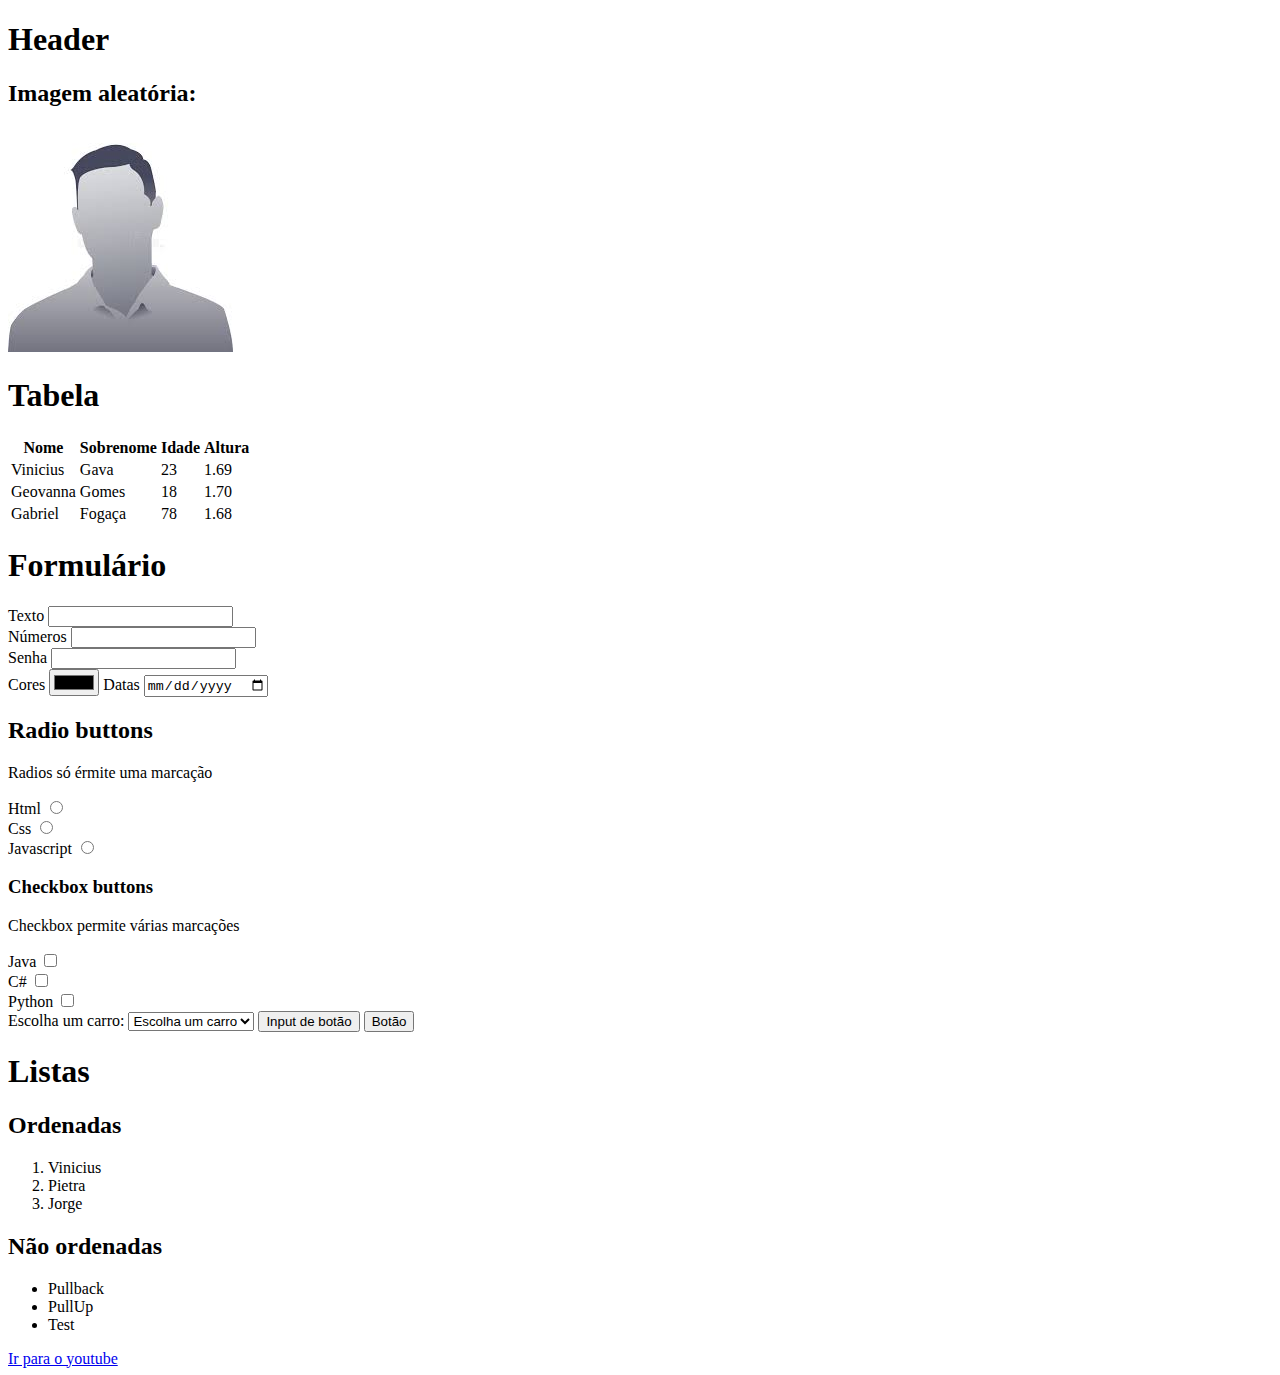
<file: prova/index.html>
<!DOCTYPE html>
<html lang="en">
<head>
    <meta charset="UTF-8">
    <meta name="viewport" content="width=device-width, initial-scale=1.0">
    <title>Matéria da prova</title>
</head>
<body>

    <header>
        <h1>Header</h1>
        <h2>Imagem aleatória:</h2>
        <img src="[data-uri]" alt="Imagem aleatória"> 
    </header>

    <main>
        <h1>Tabela</h1>
        <table>
            <tr>
                <th>Nome</th>
                <th>Sobrenome</th>
                <th>Idade</th>
                <th>Altura</th>
            </tr>

            <tr>
                <td>Vinicius</td>
                <td>Gava</td>
                <td>23</td>
                <td>1.69</td>
            </tr>

            <tr>
                <td>Geovanna</td>
                <td>Gomes</td>
                <td>18</td>
                <td>1.70</td>
            </tr>

            <tr>
                <td>Gabriel</td>
                <td>Fogaça</td>
                <td>78</td>
                <td>1.68</td>
            </tr>
        </table>

        <h1>Formulário</h1>
        <form>
            <label for="vehicle1">Texto</label>
            <input type="text" id="text" name="text"><br>

            <label for="number">Números</label>
            <input type="number"  name="numeros" min=0><br>

            <label for="password">Senha </label>
            <input type="password" id="password" name="password"><br>
        
            <label for="color">Cores</label>
            <input type="color" id="color" name="colors">

            <label for="date">Datas</label>
            <input type="date" id="date" name="date"><br>

            <h2>Radio buttons</h2>
            <p>Radios só érmite uma marcação</p>
            <lable for="radio">Html</lable>
            <input type="radio" id="html" name="escolha" value="html"><br>
            <lable for="radio">Css</lable>
            <input type="radio" id="css" name="escolha" value="css"><br>
            <lable for="radio">Javascript</lable>
            <input type="radio" id="js" name="escolha" value="js"><br>

            <h3>Checkbox buttons</h3>
            <p>Checkbox permite várias marcações</p>
            <lable for="checkbox">Java</lable>
            <input type="checkbox" id="java" name="escolha2" value="java"><br>
            <lable for="checkbox">C#</lable>
            <input type="checkbox" id="c#" name="escolha2" value="c#"><br>
            <lable for="checkbox">Python</lable>
            <input type="checkbox" id="python" name="escolha2" value="python"><br>


            <label for="car-select">Escolha um carro:</label>

            <select id="cars" name="cars">
                <option value="">Escolha um carro
                </option>
                <option value="volvo">Volvo</options>
                <option value="saab">Saab</options>
                <option value="fiat">Fiat</options>
            </select>

            <input type="submit" value="Input de botão">
            <button type="button">Botão</button>

            <h1>Listas</h1>
            <h2>Ordenadas</h2>
            <ol>
                <li>Vinicius</li>
                <li>Pietra</li>
                <li>Jorge</li> 
            </ol>
            <h2>Não ordenadas</h2>
            <ul>
                <li>Pullback</li>
                <li>PullUp</li>
                <li>Test</li>
            </ul>
        </form>
         
            
        <footer>
            <a href="https://www.youtube.com/">Ir para o youtube</a>
        </footer>

    </main>
</body>
</html>
</file>
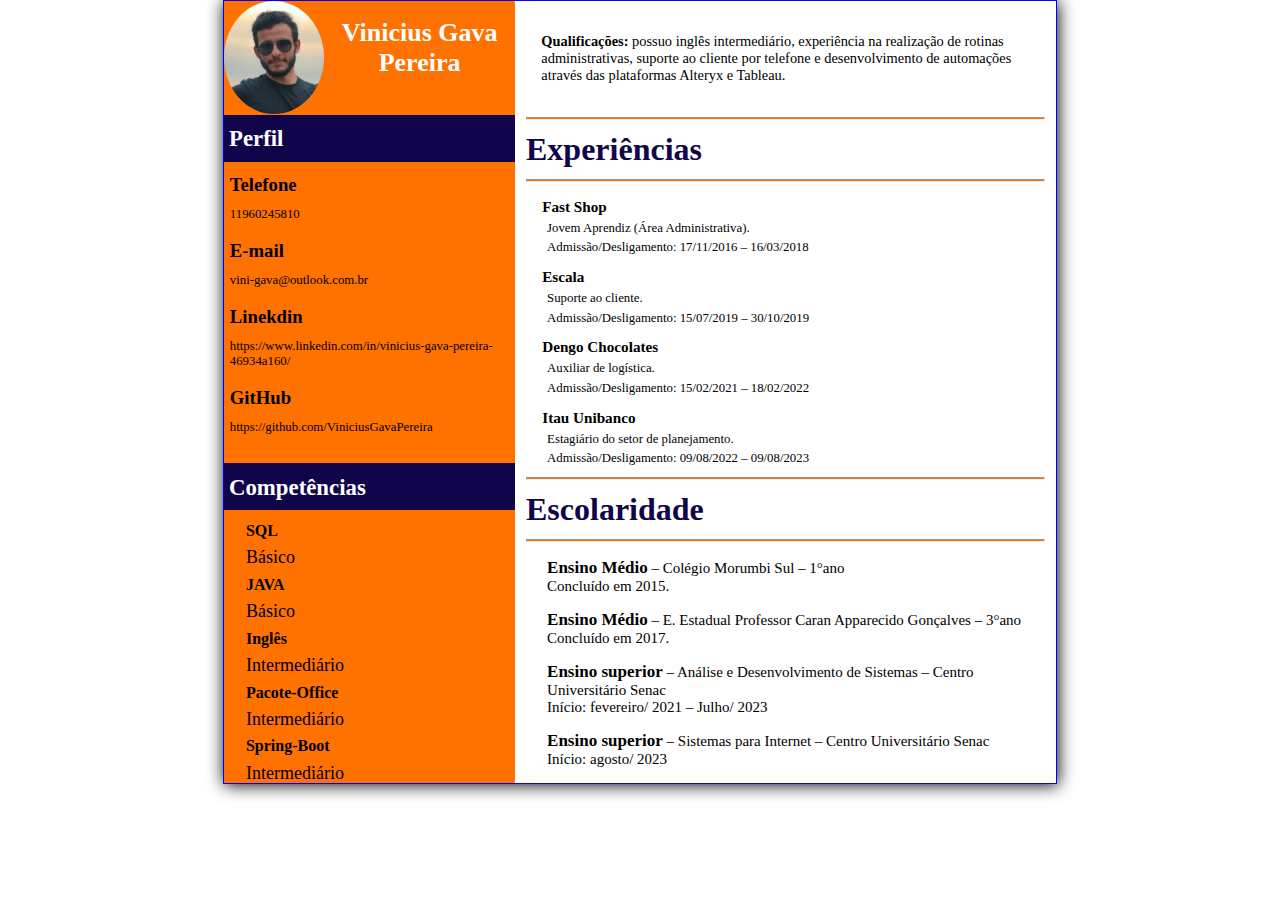
<file: web-standards/ADO1/index.html>
<!DOCTYPE html>
<html lang="en">
<head>
    <meta charset="UTF-8">
    <meta name="viewport" content="width=device-width, initial-scale=1.0">
    <!--<link rel="stylesheet" href="./styles.css">-->
    <link rel="stylesheet" href="./styles2.css">

    <title>Document</title>
</head>
<body>
    <div class="curriculo">
        <div class="barra-lateral">
            
            <section class="foto">
            <img src="img/Capturar.PNG" alt="Foto do Vinicius">
            <h1>Vinicius Gava Pereira</h1>
            </section>

            <section class="separador">
                <h2><b>Perfil</b></h2>
            </section>


            <section class="info">
                
                <h3>Telefone</h3>
                <p>11960245810</p>

                <h3>E-mail</h3>
                <p>vini-gava@outlook.com.br</p>
                
                <h3>Linekdin</h3>
                <p>https://www.linkedin.com/in/vinicius-gava-pereira-46934a160/</p>
                
                <h3>GitHub</h3>
                <p>https://github.com/ViniciusGavaPereira</p>


            </section>
                



            <section class="separador">
                 <h2><b>Competências</b></h2>
            </section>
            
            <section class="info">
                <h3>SQL</h3>
                <p>Básico</p>

                <h3>JAVA</h3>
                <p>Básico</p>
                
                <h3>Inglês</h3>
                <p>Intermediário</p>
                
                <h3>Pacote-Office</h3>
                <p>Intermediário</p>

                <h3>Spring-Boot</h3>
                <p>Intermediário</p>

            </section>

        </div>

        <div class="barra-central">

            <section>
                <p> <b>Qualificações:</b>    possuo inglês intermediário, experiência na realização de rotinas administrativas, suporte ao cliente  por telefone e desenvolvimento de automações através das plataformas Alteryx e Tableau.</p>
            </section>
       
            <section> 
                <hr>           
                <h1>Experiências</h1>
                <hr>           

            </section>

            <section class="detalhes">
                <h2>Fast Shop</h2>
                <p>Jovem Aprendiz (Área Administrativa).</p>
                <p>Admissão/Desligamento: 17/11/2016 – 16/03/2018</p>
    
                <h2>Escala</h2>
                <p>Suporte ao cliente.</p>
                <p>Admissão/Desligamento: 15/07/2019 – 30/10/2019</p>
            
                <h2>Dengo Chocolates</h2>
                <p>Auxiliar de logística.</p>
                <p>Admissão/Desligamento: 15/02/2021 – 18/02/2022</p>       
            
                <h2>Itau Unibanco</h2>
                <p>Estagiário do setor de planejamento.</p>
                <p>Admissão/Desligamento: 09/08/2022 – 09/08/2023</p>
        
            </section>
            <section> 
                <hr>           
                <h1>Escolaridade</h1>
                <hr>
            </section>

            <section class="detalhes">
                <p><b>Ensino Médio</b> – Colégio Morumbi Sul – 1°ano <br>
                    Concluído em 2015.
                </p>
                
                <p><b>Ensino Médio</b>  – E. Estadual Professor Caran Apparecido Gonçalves – 3°ano <br>
                    Concluído em 2017.
                </p>

                
                <p><b>Ensino superior</b> – Análise e Desenvolvimento de Sistemas – Centro Universitário Senac<br>
                    Início: fevereiro/ 2021 – Julho/ 2023
                </p>

    
                <p><b>Ensino superior</b> – Sistemas para Internet – Centro Universitário Senac<br>
                    Início: agosto/ 2023
                </p>

            </section>


        </div>
        
        
    </div>
</body>
</html>
</file>
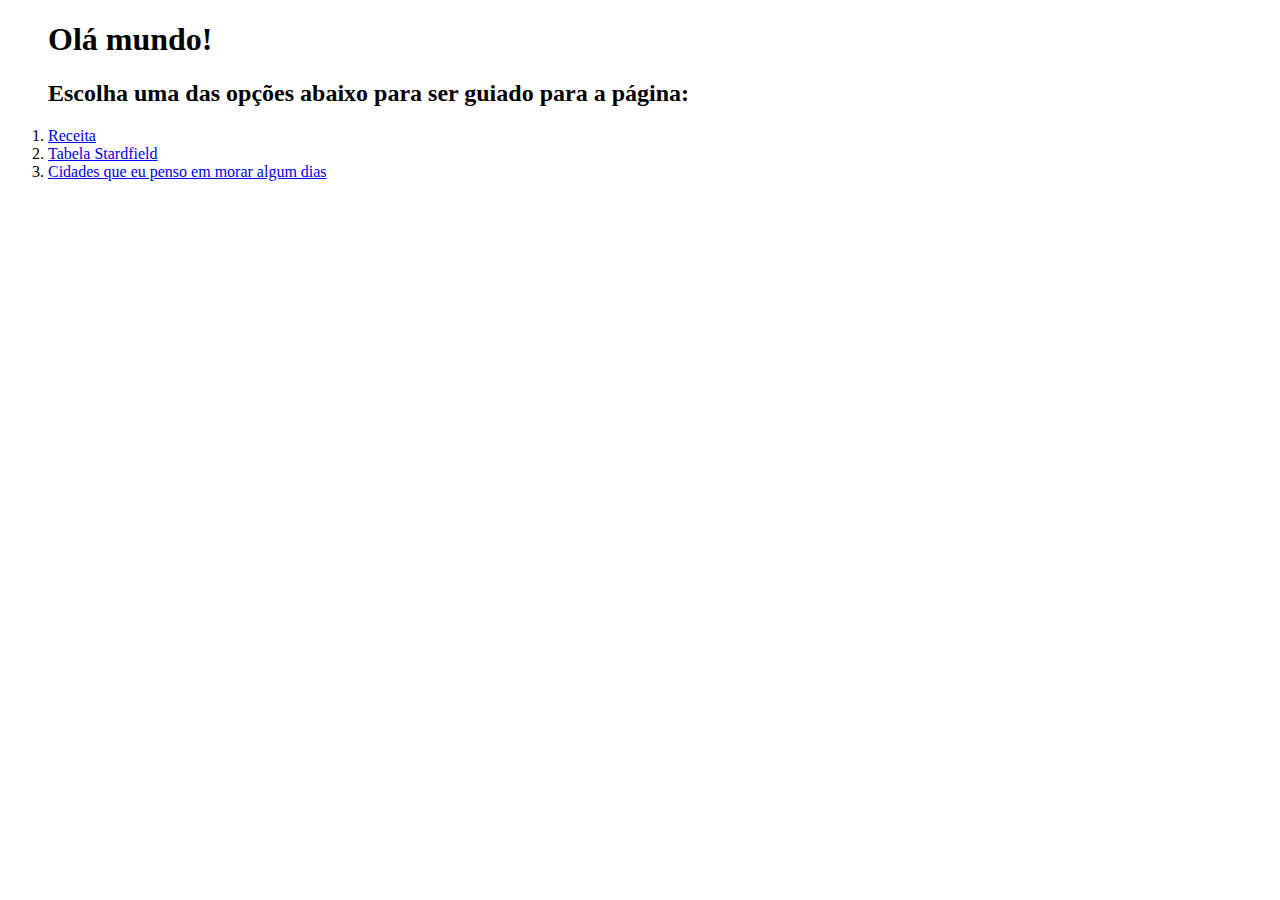
<file: web-standards/ADO2/index.html>
<!DOCTYPE html>
<html lang="en">
<head>
    <meta charset="UTF-8">
    <meta name="viewport" content="width=device-width, initial-scale=1.0">
    <title>Página inicial</title>
</head>
<body>
   <ol>
    <h1>Olá mundo!</h1>
    <h2>Escolha uma das opções abaixo para ser guiado para a página:</h2>
    <li><a href="receita.html">Receita</a></li>
    <li><a href="tabela.html">Tabela Stardfield</a></li>
    <li><a href="cidades.html">Cidades que eu penso em morar algum dias</a></li>

   </ol>
</body>
</html>
</file>
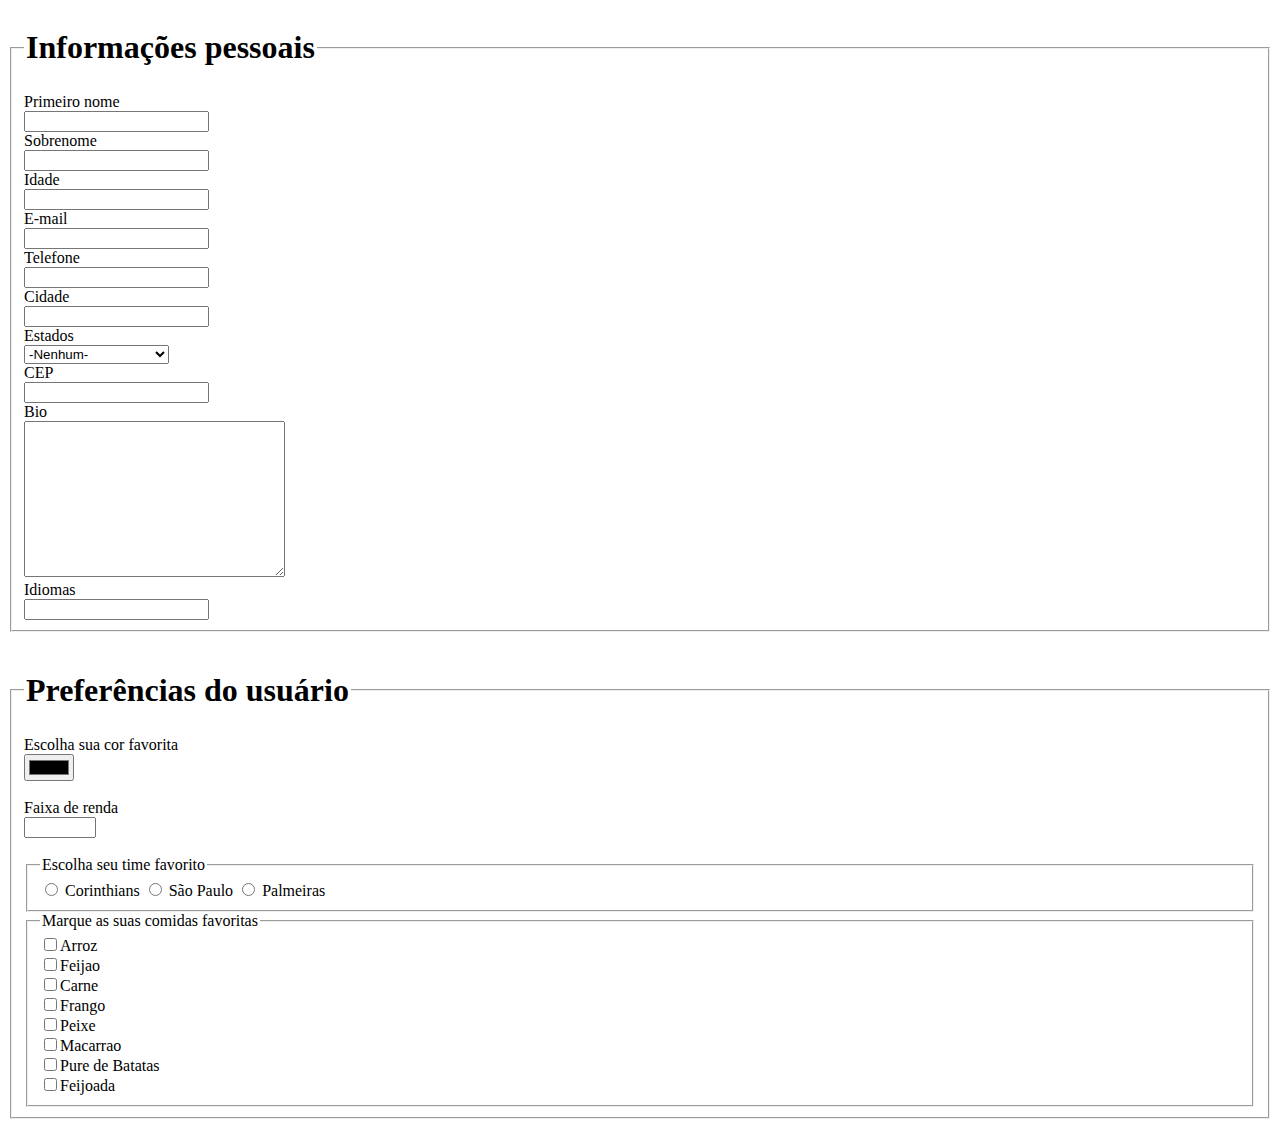
<file: web-standards/ADO3/index.html>
<!DOCTYPE html>
<html lang="en">
<head>
    <meta charset="UTF-8">
    <meta name="viewport" content="width=device-width, initial-scale=1.0">
    <title>Document</title>
</head>
<body>
    <form>
        <fieldset>
           <legend><h1>Informações pessoais</h1></legend>
           <label for="fName">Primeiro nome</label><br>
           <input type="text" name="fName"><br>
           <label for="fName">Sobrenome</label><br>
           <input type="text" name="fSobreName"><br>
           <label for="fIdade">Idade</label><br>
           <input type="number" name="fNumber"><br>
           <label for="fName">E-mail</label><br>
           <input type="text" name="fEmail"><br>
           <label for="fTelefone">Telefone</label><br>
           <input type="number" name="fTelefone"><br>
           <label for="fCidade">Cidade</label><br>
           <input type="text" name="fCidade"><br>





           <label for="fEstado">Estados</label><br>
           <select>
                <option value="-Nenhum-">-Nenhum-</option>
                <option value="Acre">Acre</option>
                <option value="Alagoas">Alagoas</option>
                <option value="Amapá">Amapá</option>
                <option value="Amazonas">Amazonas</option>
                <option value="Bahia">Bahia</option>
                <option value="Ceará">Ceará</option>
                <option value="EspíritoSanto ">Espírito Santo</option>
                <option value="Goiás">Goiás</option>
                <option value="Maranhão">Maranhão</option>
                <option value="MatoGrosso">Mato Grosso</option>
                <option value="MatoGrossodoSul">Mato Grosso do Sul</option>
                <option value="MinasGerais">Minas Gerais</option>
                <option value="Pará">Pará</option>
                <option value="Paraíba">Paraíba</option>
                <option value="Paraná">Paraná</option>
                <option value="Pernambuco">Pernambuco</option>
                <option value="Piauí">Piauí</option>
                <option value="RiodeJaneiro">Rio de Janeiro</option>
                <option value="RioGrandedoNorte">Rio Grande do Norte</option>
                <option value="RioGrandedoSul">Rio Grande do Sul</option>
                <option value="Rondônia">Rondônia</option>
                <option value="Roraima">Roraima</option>
                <option value="SantaCatarina">Santa Catarina</option>
                <option value="SãoPaulo">São Paulo</option>
                <option value="Sergipe">Sergipe</option>
                <option value="Tocantins">Tocantins</option>
                <option value="Distrito Federal">Distrito Federal</option>
           </select><br>
          

           <label for="fName">CEP</label><br>
           <input type="text" max="9" name="fCEP"><br>


           <label for="fName">Bio</label><br>
           <textarea name="message" rows="10" cols="30"></textarea><br>

           <label for="fIdiomas">Idiomas</label><br>
           <input list="Idiomas"  name="fIdiomas">
           <datalist id="Idiomas">
            <option value="Português">Português</option>
            <option value="Inglês">Inglês</option>
            <option value="Francês">Francês</option>
            <option value="Russo">Russo</option>
            <option value="Chinês">Chinês</option>
           </datalist>
        </fieldset>

        <br>

        <fieldset>
            <legend><h1>Preferências do usuário</h1></legend>
            
            <label for="fCores">Escolha sua cor favorita</label><br>
            <input type="color" name="fCor"><br>
            <br>
            <label for="fCores">Faixa de renda</label><br>
            <input type="Number" name="fRenda" min="0" max="5000"><br>
            <br>
            <fieldset>
                <legend for="time">Escolha seu time favorito</legend>
                <input type="radio" id="corinthians" name="fav_time" value="corinthians"> Corinthians
                <input type="radio" id="saoPaulo" name="fav_time" value="SãoPaulo"> São Paulo
                <input type="radio" id="palmeiras" name="fav_time" value="Palmeiras"> Palmeiras
            </fieldset>


            <fieldset>
                <legend for="time">Marque as suas comidas favoritas</legend>
                <input type="checkbox" id="arroz" name="fav_food" value="arroz">Arroz <br>
                <input type="checkbox" id="feijao" name="fav_food" value="feijao">Feijao<br>
                <input type="checkbox" id="carne" name="carne" value="Palmeiras">Carne<br>
                <input type="checkbox" id="frango" name="frango" value="Palmeiras">Frango<br>
                <input type="checkbox" id="peixe" name="peixe" value="Palmeiras">Peixe<br>
                <input type="checkbox" id="macarrao" name="macarrao" value="Palmeiras">Macarrao<br>
                <input type="checkbox" id="pureDeBatatas" name="pureDeBatatas" value="Palmeiras">Pure de Batatas<br>
                <input type="checkbox" id="feijoada" name="feijoada" value="Palmeiras">Feijoada<br>
            </fieldset>


        </fieldset>
    </form>
</body>
</html>
</file>
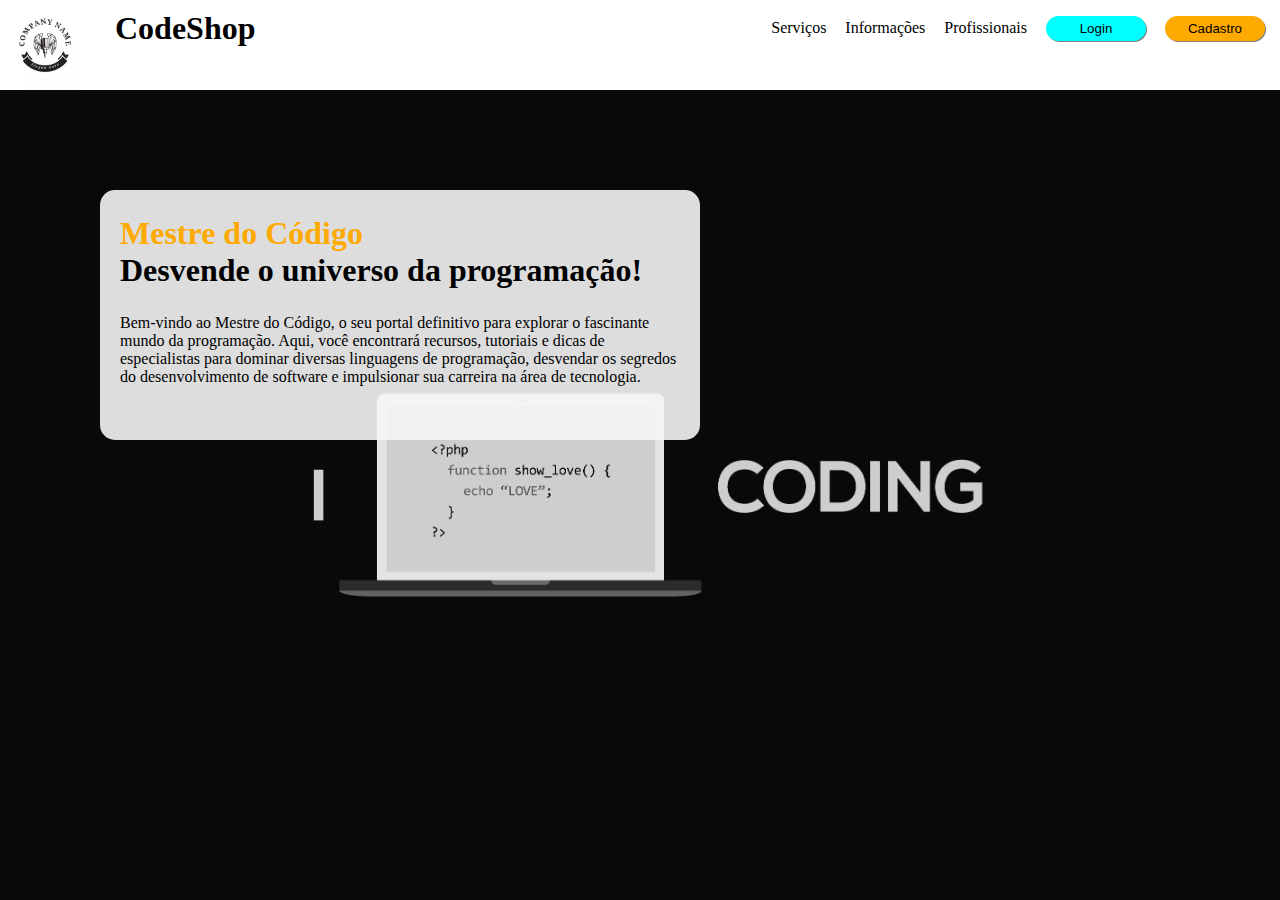
<file: web-standards/paginaWeb/index.html>
<!DOCTYPE html>
<html lang="en">
<head>
    <meta charset="UTF-8">
    <meta name="viewport" content="width=device-width, initial-scale=1.0">
    <title>CodeShop</title>
    <link rel="stylesheet" type="text/css" href="./style.css">

</head>
<body>
    
</body>
    <header>

        <div class="logo">
            <img src="img/logo.webp" alt="logo">
            <h1>CodeShop</h1>


        </div>
       
        <nav>
        
        <ul class="list">
            <li><a href="Servicos.html">Serviços</a></li>
            <li>Informações</li>
            <li>Profissionais</li>
            <button type="button">Login</button>
            <button type="button">Cadastro</button>
        </ul>

        </nav>
    </header>

    <section class="principal">
        <div class="cartao">
            <H1><b>Mestre do Código</b><br>Desvende o universo da programação!</H1>
            <p>Bem-vindo ao Mestre do Código, o seu portal definitivo para explorar o fascinante mundo da programação. Aqui, você encontrará recursos, tutoriais e dicas de especialistas para dominar diversas linguagens de programação, desvendar os segredos do desenvolvimento de software e impulsionar sua carreira na área de tecnologia. </p>
        </div>
    </section>
</html>
</file>
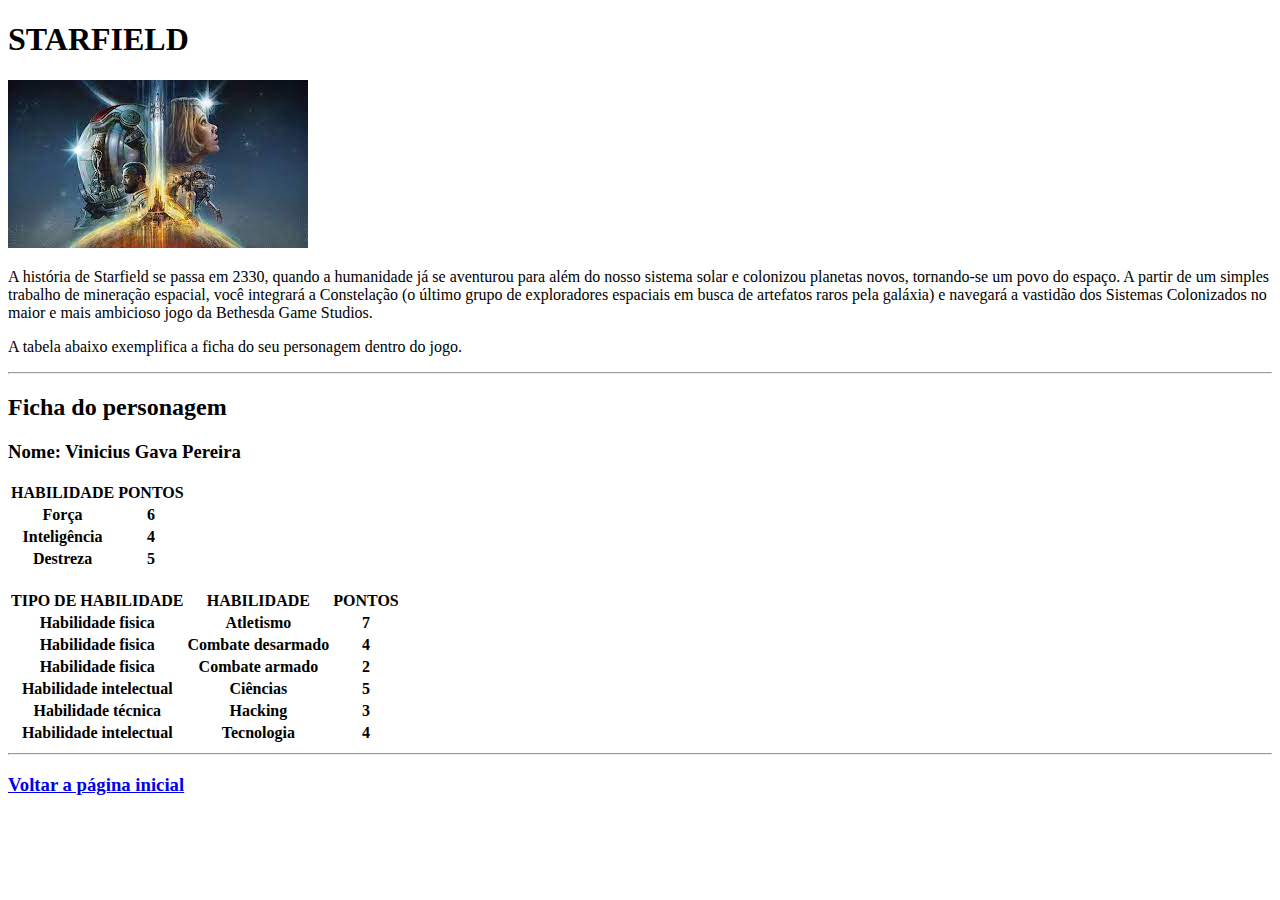
<file: web-standards/ADO2/tabela.html>
<!DOCTYPE html>
<html lang="en">
<head>
    <meta charset="UTF-8">
    <meta name="viewport" content="width=device-width, initial-scale=1.0">
    <title>Tabela Starfield</title>
</head>
<body>
    <h1>STARFIELD</h1>

    <img src="./img/starfield.jpg" alt="Capa do jogo Starfield">
    <P>A história de Starfield se passa em 2330, quando a humanidade já se aventurou para além do nosso sistema solar e colonizou planetas novos, tornando-se um povo do espaço. A partir de um simples trabalho de mineração espacial, você integrará a Constelação (o último grupo de exploradores espaciais em busca de artefatos raros pela galáxia) e navegará a vastidão dos Sistemas Colonizados no maior e mais ambicioso jogo da Bethesda Game Studios. </P>
    <p>A tabela abaixo exemplifica a ficha do seu personagem dentro do jogo.</p>

    <hr>

    <h2>Ficha do personagem</h2>
    <h3>Nome: Vinicius Gava Pereira</h3>
    
    <table>
        <tr>
            <th>HABILIDADE</th>
            <th>PONTOS</th>
        </tr>

        <tr>
            <th>Força</th>
            <th>6</th>
        </tr>

        <tr>
            <th>Inteligência </th>
            <th>4</th>
        </tr>
        

        <tr>
            <th>Destreza </th>
            <th>5</th>
        </tr>
        
    </table>
    <br>

    <table>
        <tr>
            <th>TIPO DE HABILIDADE</th>
            <th>HABILIDADE</th>
            <th>PONTOS</th>
        </tr>

        <tr>
            <th>Habilidade fisica </th>
            <th>Atletismo</th>
            <th>7</th>
        </tr>

        <tr>
            <th>Habilidade fisica </th>
            <th>Combate desarmado</th>
            <th>4</th>
        </tr>
        
        <tr>
            <th>Habilidade fisica </th>
            <th>Combate armado</th>
            <th>2</th>
        </tr>

        <tr>
            <th>Habilidade intelectual </th>
            <th>Ciências</th>
            <th>5</th>
        </tr>

        <tr>
            <th>Habilidade técnica</th>
            <th>Hacking</th>
            <th>3</th>
        </tr>

        <tr>
            <th>Habilidade intelectual </th>
            <th>Tecnologia</th>
            <th>4</th>

        </tr>
    </table>

    <hr>

    <h3><a href="index.html">Voltar a página inicial</a></h2>

</body>
</html>
</file>
<file: web-standards/ADO1/styles.css>
body{
    background-color: aquamarine;
}

h1{
    margin-left: 5%;
}

hr{
    height: 1px;
    background-color: #FF7200;
}


.curriculo{
    position:absolute;
    left: 0px;
    top:0px;
    width: 65%;
    height: 800px;
    background-color: #F2F2F2;
    display: flex;
    align-items: center;
    justify-content: center;
    box-shadow: 1px 1px 1em black;

}

.barra-lateral{
    color: white;
    position:absolute;
    left: 0px;
    top:0px;
    height: 100%;
    width: 35%;
    background-color: #FF7200    ;
}

.separador{
    background-color: rgb(255, 206, 115);
    color: white;
    font-size: 95%;
    height: 6%;
    vertical-align: middle;
}

.separador h2{
    padding-top: 4%;
    margin-left: 5%

}

.info{
    margin: 10% 10%
}

.info h3, p{
    margin: 4% 2% 4% 2%;
}

.info p{ 
    font-size: 80%;
    margin-bottom: 6%

}

.info:last-of-type {
    margin: 4% 10% 4% 10%;

}

.info:last-of-type h3 {
    font-size: 100%;
    margin: 3% 3%;
}

.info:last-of-type p {
    font-size: 18px;
    margin: 3% 3%;
}


.barra-central{
    position:absolute;
    right: 0%;
    top:0px;
    height: 100%;
    width: 65%;


}

.barra-central h1, hr{
    color: #10054B;
    margin: 2% 2% 2% 2%;

    
}


.barra-central section:first-of-type {
    margin: 6% 5% 6% 3%;

    font-size: 90%;

    
}

.detalhes{
    margin: 3% 5% 2% 5%;
}

.detalhes h2{
    font-size: 95%;
    margin-bottom: 1%;
    
}

.detalhes p{
    font-size: 80%;
    margin: 1%
}

.detalhes:last-of-type b{
    font-size: 17px
}

.detalhes:last-of-type p{
    font-size: 15px;
    margin-bottom: 15px
}
</file>
<file: web-standards/ADO1/styles2.css>
body{
    margin: 0;
    padding: 0;
    display: flex;
    justify-content: center;

}

img{
    width: 100px;
    border-radius: 50%;
}



hr{
    
    height: 1px;
    background-color: #FF7200;
}

.foto{
    display: flex;
    width:100%;
}

.foto h1{
    padding:0;
    color: white;
    font-size: 26px;
    text-align: center;


}

.foto img{
    margin-bottom: 1px;
}

.curriculo{
    border: 1px solid blue;
    display: flex;
    justify-content: center;
    width: 65%;
    box-shadow: 1px 1px 1em black;
    
}

.barra-lateral{
    width: 35%;
    background-color: #FF7200 ;
    height: 100%;
}

.separador{
    background-color: #10054B;
    color: white;
    font-size: 95%;
    height: 6%;
    vertical-align: middle;
    padding-left:5px ;
}

.separador h2{
    padding-top: 4%;
    margin-left: 5%;
    margin: 0px;
    
}

.separador:last-of-type{
    background-color: red;
    margin: 0px;
    
}

.info{
    margin-bottom: 28px;

}

.info h3, p{
    margin: 4% 2% 4% 2%;
}

.info p{ 
    font-size: 80%;
    margin-bottom: 6%

}

.info:last-of-type {
    margin: 4% 10% 4% 5%;

}

.info:last-of-type h3 {
    font-size: 100%;
    margin: 3% 3%;
}

.info:last-of-type p {
    font-size: 18px;
    margin: 3% 3%;

}



.barra-central{
    right: 0%;
    top:0px;
    height: 100%;
    width: 65%;


}


.barra-central h1, hr{
    color: #10054B;
    margin: 2% 2% 2% 2%;

    
}


.barra-central section:first-of-type {
    margin: 6% 5% 6% 3%;

    font-size: 90%;

    
}



.detalhes{
    margin: 3% 5% 2% 5%;
}

.detalhes h2{
    font-size: 95%;
    margin-bottom: 1%;
    
}

.detalhes p{
    font-size: 80%;
    margin: 1%
}

.detalhes:last-of-type b{
    font-size: 17px
}

.detalhes:last-of-type p{
    font-size: 15px;
    margin-bottom: 15px
}
</file>
<file: web-standards/paginaWeb/style.css>
Body{
    padding: 0;
    margin:0;
}
header{
    display: flex;
    justify-content: space-between;
    background-color:#FFFFFF;
    width: 100%;
    height: 10vh;
    box-shadow:  2px 2px rgba(128, 128, 128, 1);

}

a{
    text-decoration: none;
    color: inherit;
}

b{
    color:#FFAA00;}



.logo{
    display: flex;


}

.logo img{
    height:100%;
}

.logo h1{
    margin: 10px 25px;
    display: inline-block;
    
}


nav{
    right: 0px;
    background-color: #FFFFFF;

    
}

nav li{

    display: inline-block;
    margin-right: 15px;

}

nav li:hover{
    color:#FFAA00;
    font-weight: var(--bold);

}

nav button{
    margin-right: 15px;

}



nav button:first-of-type{
    width: 100px;
    height: 25px;
    border-radius: 15px;
    border:none;
    background-color: aqua;
    box-shadow: 1px 1px grey
}

nav button:first-of-type:hover{
    width: 105px;
    height: 27px;
    border-radius: 15px;
    border:none;
    background-color: aqua;
    font-weight: var(--bold);

}

nav button:last-of-type{
    width: 100px;
    height: 25px;
    border-radius: 15px;
    border:none;
    background-color: #FFAA00;
    box-shadow: 1px 1px grey
}

nav button:last-of-type:hover{
    width: 105px;
    height: 27px;
    border-radius: 15px;
    border:none;

    font-weight: var(--bold);

}



.principal{
    display: flex;
    height: 90vh;
    background-image: url("./img/wallpaper.png");
    background-repeat: no-repeat;
    background-size: cover;

}

.cartao{
    margin-top: 100px;
    margin-left: 100px;
    background-color: rgba(245, 245, 245, 0.90);
    height: 250px;
    width: 600px;
    border-radius: 15px
}

.cartao h1, h2{
    margin: 25px 20px;
}



.cartao p{
    margin: 0px 20px;
}



/* Página de serviços */

main{
    background: #090909;
}
.wrapper{
    background-color: #090909;
    display: grid;
    grid-template-columns: 30vw 30vw 30vw ;
    grid-template-rows: 20vw 20vw;
    justify-content: center;
    align-content: center;
    
}
.wrapper div{
    background-color: #ffffffe0;
    text-align: center; 
    margin: 25px;
    border-radius: 25px
}

main section{
    display: flex;

}

.wrapper2{
    display: grid;
    grid-template-columns: 40% 60%;
    
}

.wrapper2 :first-child{
    margin-top: 5vw;

}

.wrapper2 :last-child{
    margin-top: 5vw;
}

.wrapper2 :last-child h1{
    color: whitesmoke;
    margin-left: 2vw;
} 
.wrapper2 :last-child p{
    color: whitesmoke;
    margin: 0vw 2vw
}

.wrapper2 img{
    width: 40vw;
}
</file>
